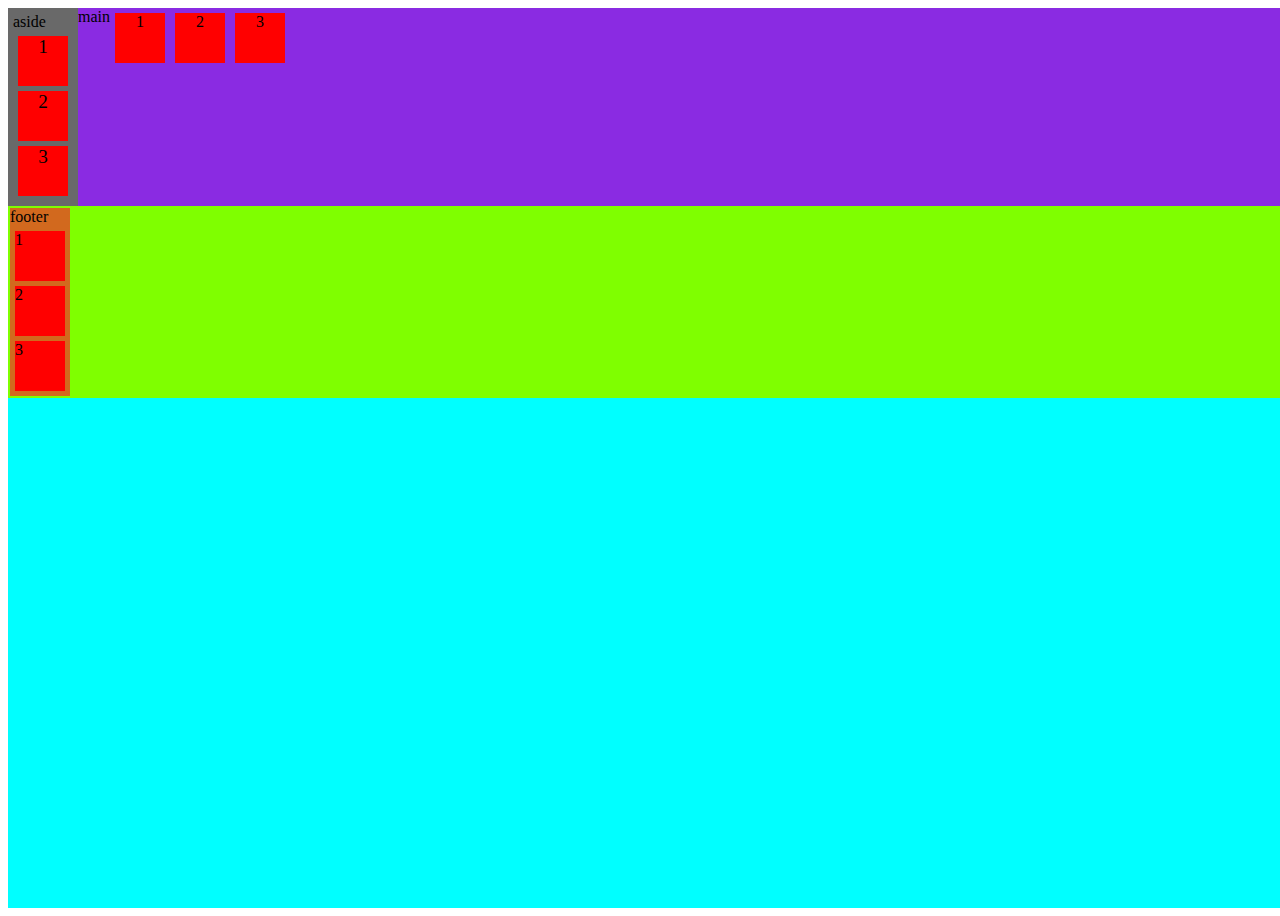
<file: html/display-flex/index.html>
<!DOCTYPE html>
<html lang="en">
  <head>
    <meta charset="UTF-8" />
    <meta http-equiv="X-UA-Compatible" content="IE=edge" />
    <meta name="viewport" content="width=device-width, initial-scale=1.0" />
    <title>Document</title>
    <link rel="stylesheet" href="./css/index.css" />
  </head>
  <body>
    <div class="class-body">
      <div class="main">
        <aside class="aside-left">
          aside
          <div class="aside-left-block">1</div>
          <div class="aside-left-block">2</div>
          <div class="aside-left-block">3</div>
        </aside>
        <main class="main-body">
          main
          <div class="main-body-block">1</div>
          <div class="main-body-block">2</div>
          <div class="main-body-block">3</div>
        </main>
      </div>
      <div class="footer">
        <footer class="footer-body">
          footer
          <div class="footer-body-block">1</div>
          <div class="footer-body-block">2</div>
          <div class="footer-body-block">3</div>
        </footer>
      </div>
    </div>
  </body>
</html>
</file>
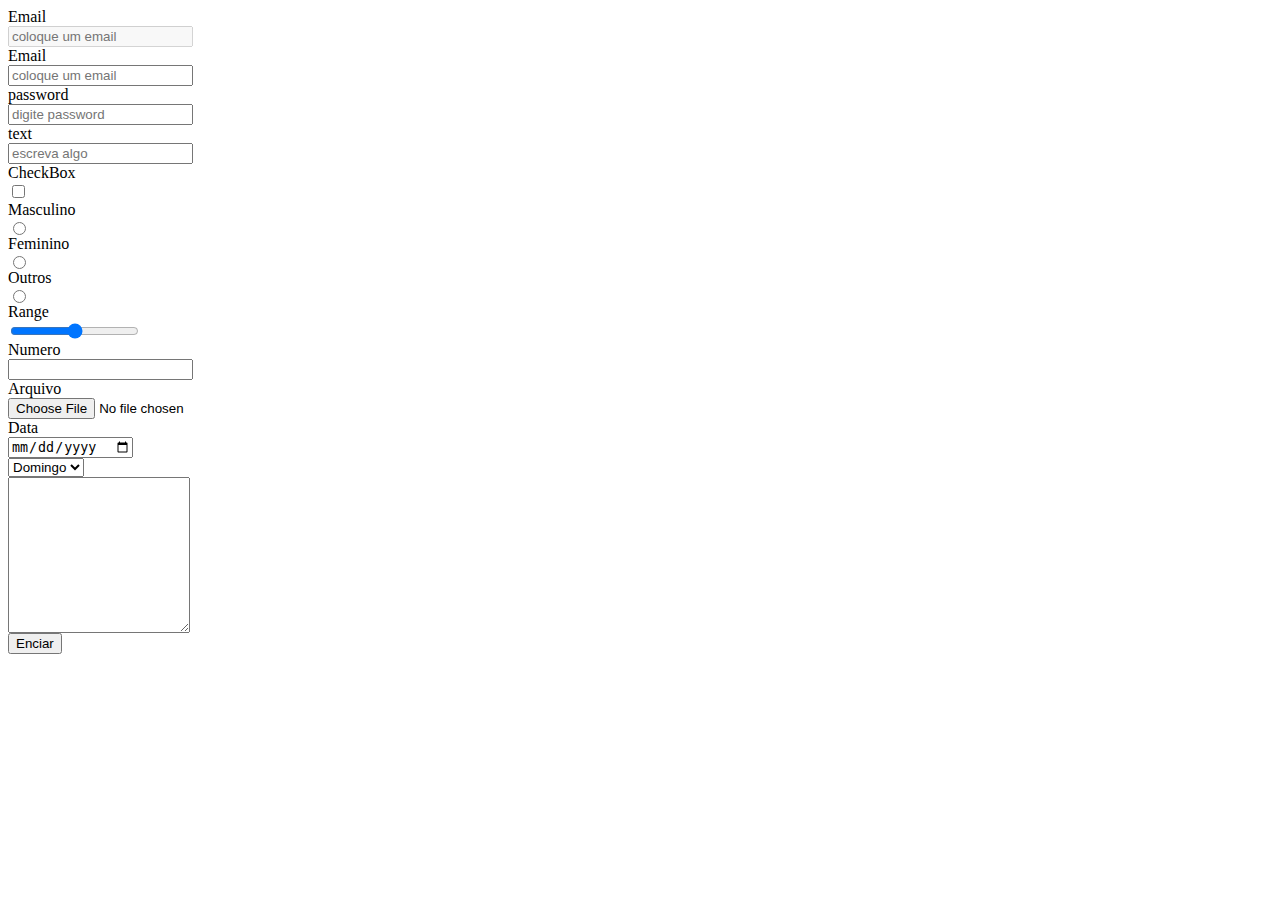
<file: html/formularios -parte 1/index.html>
<!DOCTYPE html>
<html lang="en">
<head>
    <meta charset="UTF-8">
    <meta http-equiv="X-UA-Compatible" content="IE=edge">
    <meta name="viewport" content="width=device-width, initial-scale=1.0">
    <title>Document</title>
</head>
<body>
    <form action="./index.html">
        <label for="email">Email</label>
        <input style="display: block;" id="email" type="email" name="email" placeholder="coloque um email" disabled/>
        <label for="email">Email</label>
        <input style="display: block;" id="email" type="email" name="email" placeholder="coloque um email"/>
        <label for="password">password</label>
        <input style="display: block;" id="password" type="password" name="password" placeholder="digite password"/>
        <label for="text">text</label>
        <input style="display: block;" id="text" type="text" name="text" placeholder="escreva algo"/>
        <label for="checkBox">CheckBox</label>
        <input style="display: block;" id="checkBox" type="checkbox" name="checkBox" />
        
        <label for="radio">Masculino</label>
        <input style="display: block;" id="radio" type="radio" name="sexo" value="Masculino"/>
        <label for="radio">Feminino</label>
        <input style="display: block;" id="radio" type="radio" name="sexo" value="Feminino"/>
        <label for="radio">Outros</label>
        <input style="display: block;" id="radio" type="radio" name="sexo" value="Outros"/>
        <label for="range">Range</label>
        <input style="display: block;" id="range" type="range" name="Range" />
        <label for="number">Numero</label>
        <input style="display: block;" id="number" type="number" name="number">
        <label for="file">Arquivo</label>
        <input style="display: block;" id="file" type="file" name="file">
        <label for="date">Data</label>
        <input style="display: block;" id="date" type="date" name="date">

        <select style="display: block;"  name="dia da semana">
            <option value="Domingo">Domingo</option>
            <option value="Segunda">Segunda</option>
            <option value="Terça">Terça</option>
            <option value="Quarta">Quarta</option>
            <option value="Quinta">Quinta</option>
            <option value="Sexta">Sexta</option>
            <option value="Sabado">Sabado</option>
        </select>
        <textarea style="display: block;"  name="mensagem" id="mensagem" rows="10"></textarea>
        <button>Enciar</button>
    </form>
</body>
</html>
</file>
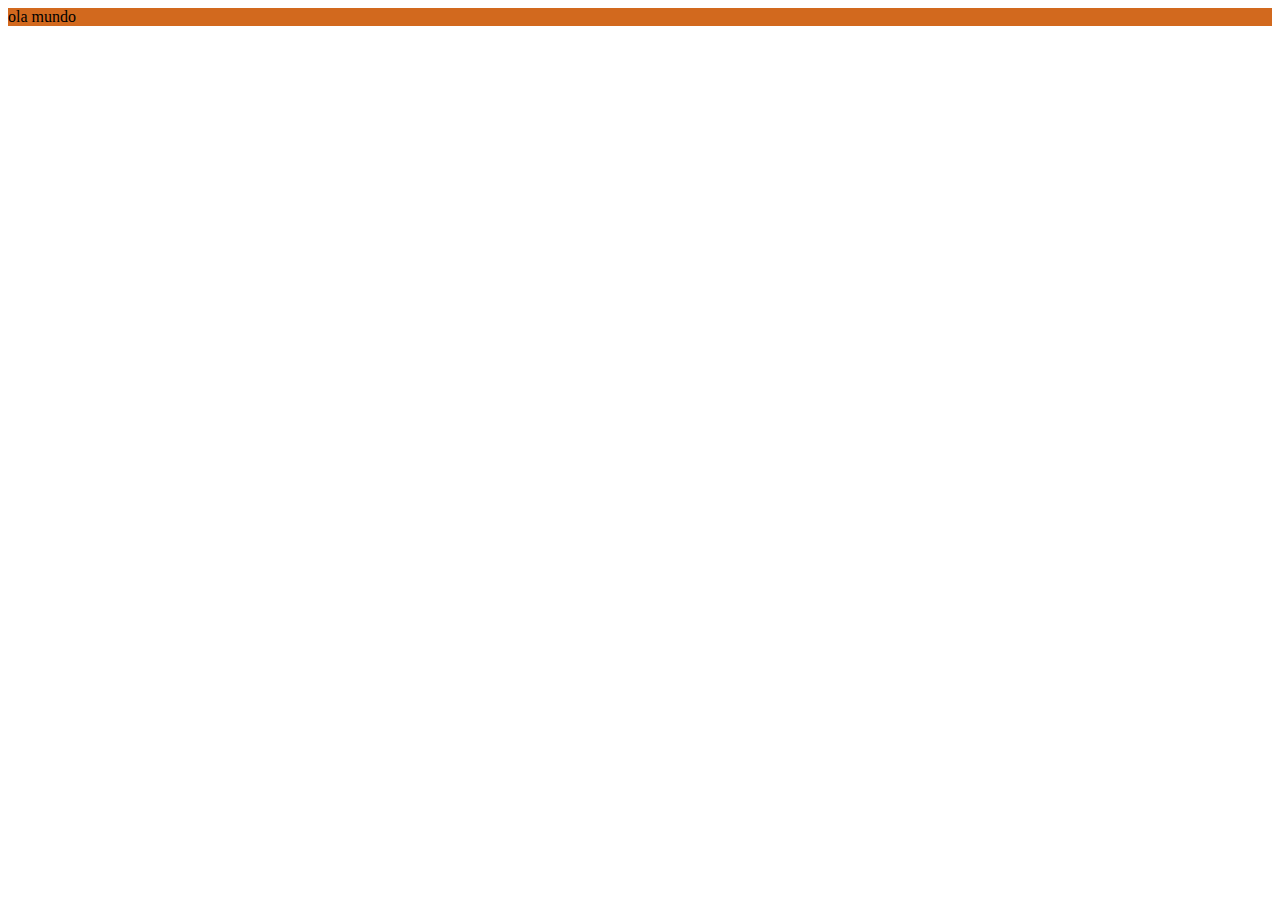
<file: html/tagMidia/contato.html>
<!DOCTYPE html>
<html lang="en">
<head>
    <meta charset="UTF-8">
    <meta http-equiv="X-UA-Compatible" content="IE=edge">
    <meta name="viewport" content="width=device-width, initial-scale=1.0">
    <title>Document</title>
</head>
<body>
    <div style="background: chocolate;">
    ola mundo
</div>
</body>
</html>
</file>
<file: html/display-flex/css/index.css>
.class-body {
  text-decoration: none;
  background-color: aqua;
  width: 100vw;
  height: 100vh;
  margin: 0;
  padding: 0;
}
.main {
  display: flex;
}
.aside-left {
  background-color: dimgrey;
  padding: 5px;
}
.aside-left-block {
  text-align: center;
  font-size: larger;
  background-color: red;
  width: 50px;
  height: 50px;
  margin: 5px;
}

.main-body {
  background-color: blueviolet;
  width: 100%;

  display: flex;
  flex-direction: row;
}
.main-body-block {
  text-align: center;
  background-color: red;
  width: 50px;
  height: 50px;
  margin: 5px;
}
.footer {
  background-color: chartreuse;
  display: flex;
}
.footer-body {
  margin: 2px;
  background-color: chocolate;
}
.footer-body-block {
  background-color: red;
  width: 50px;
  height: 50px;
  margin: 5px;
}
</file>
